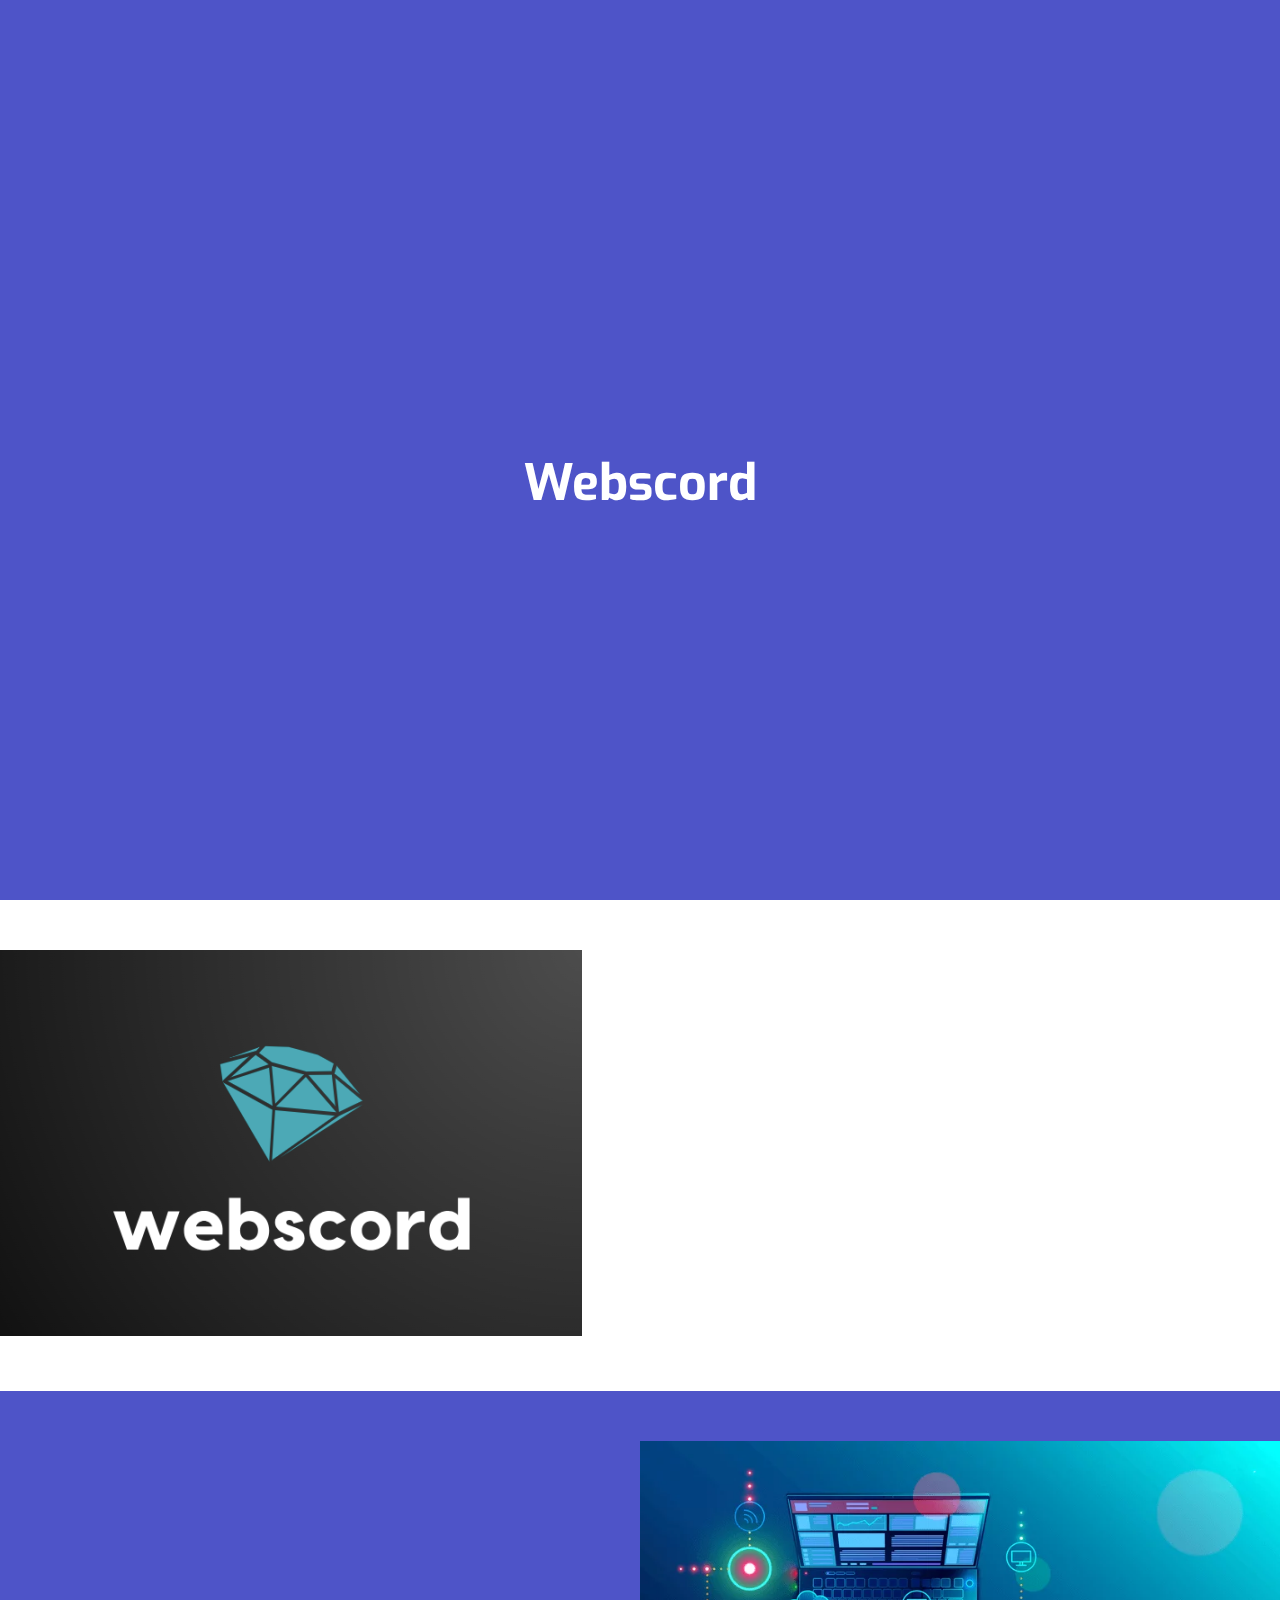
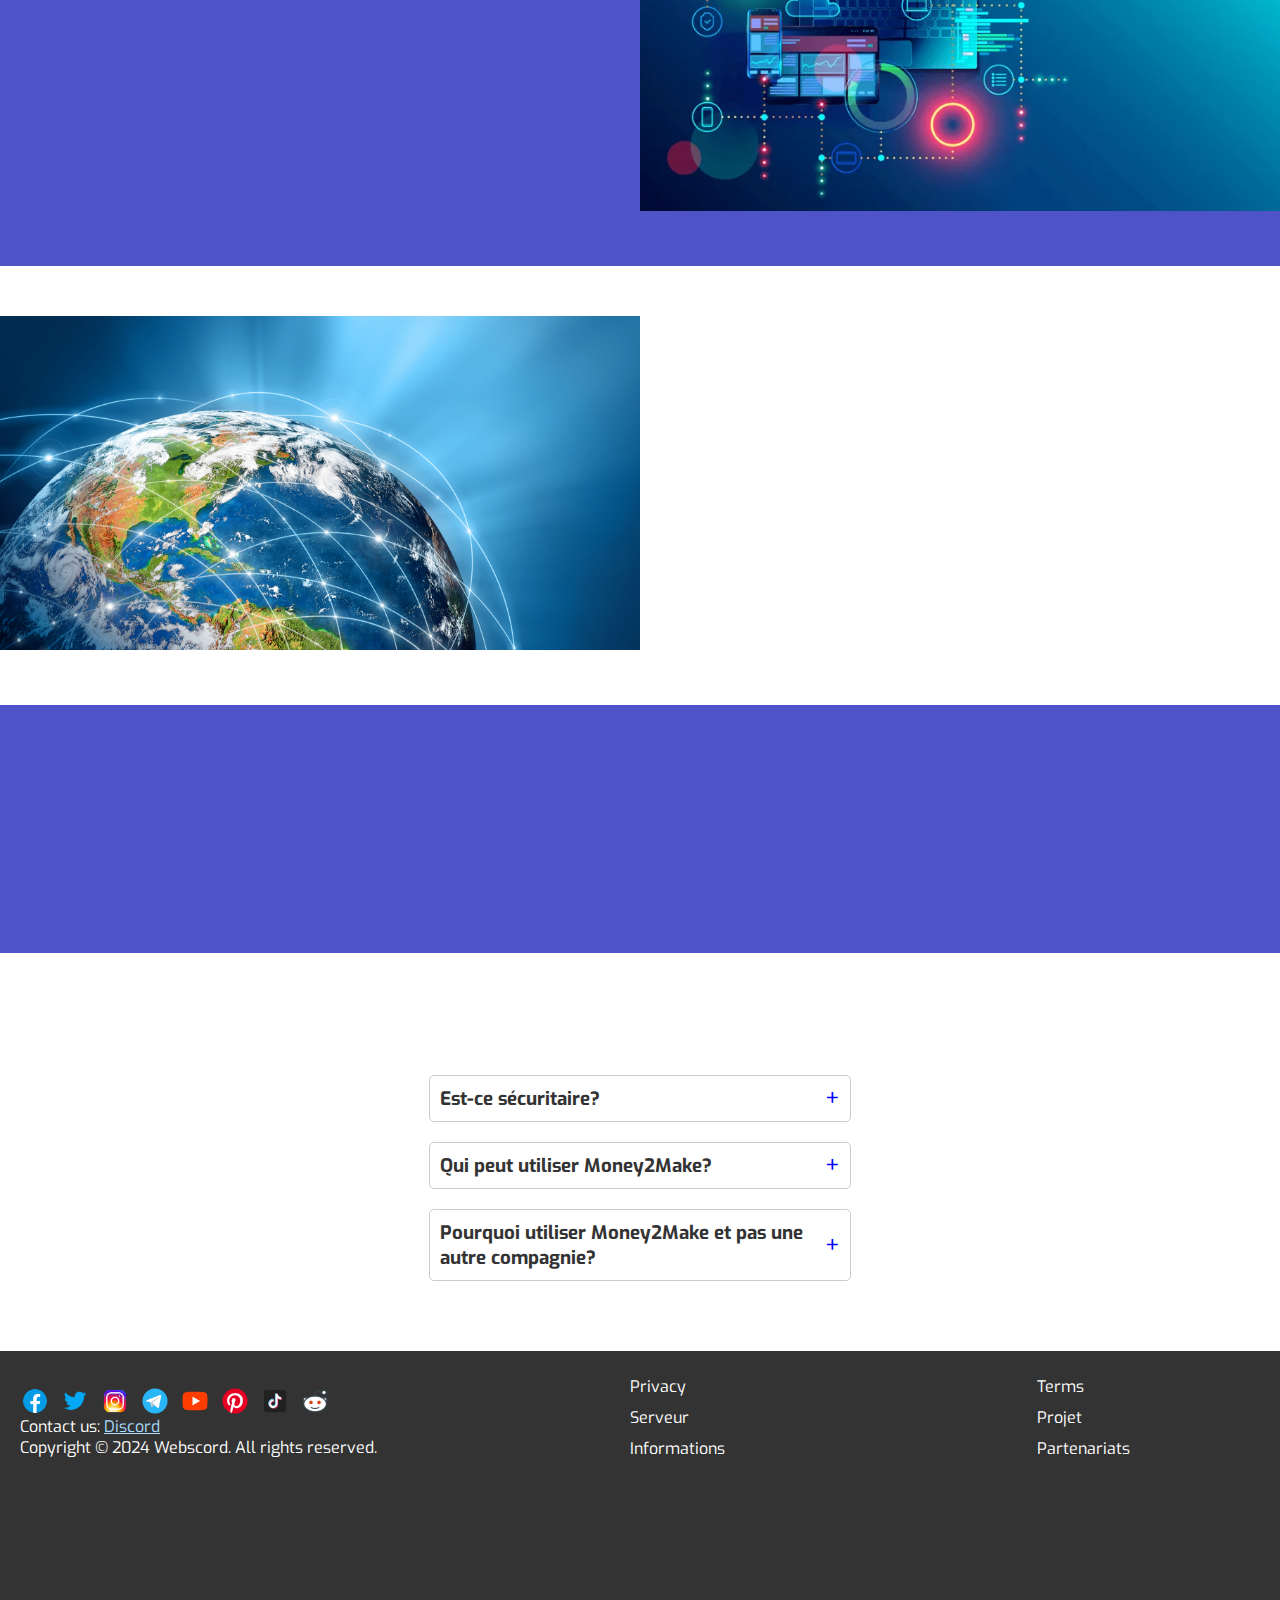
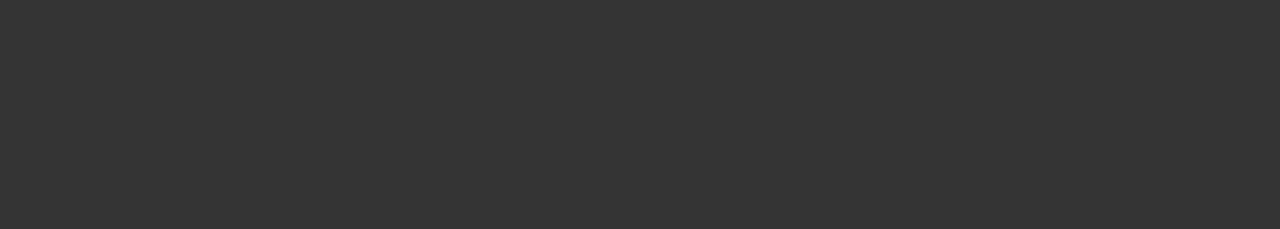
<file: index.html>
<!DOCTYPE html>
      <html lang="fr">
      <head>
    <meta charset="utf-8">
    <meta property="og:title" content="Accueil">
    <meta property="og:description" content="Nous créons des sites Web pour des serveurs Discord ou pour un usage personnel (Portfolio, site Web de serveur, site Web d'entreprise, etc).">
    <meta property="og:type" content="website">
    <meta name="og:site_name" content="Webscord">
    <meta property="og:url" content="index.html">
    <meta property="og:image" content="https://i.ibb.co/vxBgnG4/Capture-decran-le-2024-06-01-a-18-11-36.webp">
    <meta property="og:image:type" content="image/png">
    <meta property="og:image:width" content="1200">
    <meta property="og:image:height" content="630">
    <meta name="twitter:site" content="Webscord">
    <meta name="twitter:title" content="Accueil">
    <meta name="twitter:description" content="Nous créons des sites Web pour des serveurs Discord ou pour un usage personnel (Portfolio, site Web de serveur, site Web d'entreprise, etc).">
    <meta name="twitter:card" content="summary_large_image">
    <meta name="twitter:image:src" content="https://i.ibb.co/vxBgnG4/Capture-decran-le-2024-06-01-a-18-11-36.webp">
    <meta name="theme-color" content="#07A0D6">

          <meta name="keywords" content="Website, money, argent">
          <meta name="author" content="Felosi">
          <meta name="viewport" content="width=device-width, initial-scale=1">
          <link rel="shortcut icon" href="images/112.png" type="image/gif">

          <!-- Open Graph Protocol -->

        <title>Webscord - Accueil</title>
        <link rel="icon" href="https://i.ibb.co/VNvYz99/112.png">
  </head>
  <body>

    <style>

      @import url('https://fonts.googleapis.com/css?family=Exo:400,700');

*{
    margin: 0px;
    padding: 0px;
}

body{
    font-family: 'Exo', sans-serif;
}
      .menu {
          width: 100%;
          background-color: #4e54c8;
          text-align: center;
      }

      .menu a {
          color: #fff;
          text-decoration: none;
          margin-right: 20px;
          font-size: 18px;
          display: inline-block;
          padding: 10px 20px;
          border-radius: 5px;
          background-color: #4e54c8;
          cursor: pointer;
          transition: background-color 0.3s;
      }

      .menu a:hover {
          background-color: #4e54c8;
      }
.context {
    width: 100%;
    position: absolute;
    top:50vh;

}

.context h1{
    text-align: center;
    color: #fff;
    font-size: 50px;
}


.area{
    background: #4e54c8;  
    background: -webkit-linear-gradient(to left, #8f94fb, #4e54c8);  
    width: 100%;
    height:100vh;


}

.circles{
    position: absolute;
    top: 0;
    left: 0;
    width: 100%;
    height: 100%;
    overflow: hidden;
}

.circles li{
    position: absolute;
    display: block;
    list-style: none;
    width: 20px;
    height: 20px;
    background: rgba(255, 255, 255, 0.2);
    animation: animate 25s linear infinite;
    bottom: -150px;

}

.circles li:nth-child(1){
    left: 25%;
    width: 80px;
    height: 80px;
    animation-delay: 0s;
}


.circles li:nth-child(2){
    left: 10%;
    width: 20px;
    height: 20px;
    animation-delay: 2s;
    animation-duration: 12s;
}

.circles li:nth-child(3){
    left: 70%;
    width: 20px;
    height: 20px;
    animation-delay: 4s;
}

.circles li:nth-child(4){
    left: 40%;
    width: 60px;
    height: 60px;
    animation-delay: 0s;
    animation-duration: 18s;
}

.circles li:nth-child(5){
    left: 65%;
    width: 20px;
    height: 20px;
    animation-delay: 0s;
}

.circles li:nth-child(6){
    left: 75%;
    width: 110px;
    height: 110px;
    animation-delay: 3s;
}

.circles li:nth-child(7){
    left: 35%;
    width: 150px;
    height: 150px;
    animation-delay: 7s;
}

.circles li:nth-child(8){
    left: 50%;
    width: 25px;
    height: 25px;
    animation-delay: 15s;
    animation-duration: 45s;
}

.circles li:nth-child(9){
    left: 20%;
    width: 15px;
    height: 15px;
    animation-delay: 2s;
    animation-duration: 35s;
}

.circles li:nth-child(10){
    left: 85%;
    width: 150px;
    height: 150px;
    animation-delay: 0s;
    animation-duration: 11s;
}



@keyframes animate {

    0%{
        transform: translateY(0) rotate(0deg);
        opacity: 1;
        border-radius: 0;
    }

    100%{
        transform: translateY(-1000px) rotate(720deg);
        opacity: 0;
        border-radius: 50%;
    }

}
            .footer a:hover {
              color: #4e54c8;
            }


            .footer .social-icons a:hover {
              transform: scale(1.2);
            }
      .footer {
        display: flex;
        flex-wrap: wrap;
        justify-content: space-between;
        align-items: center;
        background-color: #333;
        color: #fff;
        padding: 20px;
      }

      .footer-left,
      .footer-middle,
      .footer-right {
        flex-basis: 100%;
        margin-bottom: 20px;
      }

      .links {
        display: flex;
        flex-wrap: wrap;
        justify-content: space-between;
      }

      .links p {
        margin: 5px 0;
        flex-basis: 33.33%; /* Three columns */
        text-align: left; /* Align text to the left */
      }

      .links a {
        color: #fff; /* White color */
        text-decoration: none;
      }

      .links a:hover {
        color: #77aaff; /* Light blue color on hover */
      }

      .footer-left a {
        color: #aaddff; /* Light blue color */
      }

      .footer-right iframe {
        width: 100%;
        height: 300px;
      }

      @media (min-width: 768px) {
        .footer-middle {
          flex-basis: auto; /* Let it adapt to content */
          margin-right: 20px;
          text-align: center; /* Center links on larger screens */
        }

        .footer-left,
        .footer-middle {
          flex-basis: calc(50% - 10px); /* Two columns, with margin */
        }
      }

      /* Social media icons */
      .social-icons {
        display: flex;
        align-items: center;
        margin-top: 10px; /* Adjust spacing as needed */
      }

      .social-icons a {
        display: inline-block;
        width: 30px; /* Adjust icon size as needed */
        height: 30px; /* Adjust icon size as needed */
        margin-right: 10px; /* Add spacing between icons */
        background-size: cover;
      }

      /* Individual icon styles */
      .social-icons a[href*="facebook"] {
        background-image: url('images/facebook-logo.png'); /* Path to Facebook icon */
      }

      .social-icons a[href*="twitter"] {
        background-image: url('images/twitter-logo.png'); /* Path to Twitter icon */
      }

      .social-icons a[href*="instagram"] {
        background-image: url('images/instagram-logo.png'); /* Path to Instagram icon */
      }

      .social-icons a[href*="telegram"] {
        background-image: url('images/telegram-logo.png'); /* Path to Telegram icon */
      }

      .social-icons a[href*="youtube"] {
        background-image: url('images/youtube-logo.png'); /* Path to YouTube icon */
      }

      .social-icons a[href*="pinterest"] {
        background-image: url('images/pinterest-logo.png'); /* Path to Pinterest icon */
      }

      .social-icons a[href*="tiktok"] {
        background-image: url('images/tiktok-logo.png'); /* Path to TikTok icon */
      }

      .social-icons a[href*="reddit"] {
        background-image: url('images/reddit-logo.png'); /* Path to Reddit icon */
      }

        .white-section {
          background-color: #fff;
          color: #333; /* Adjust text color for better readability on white background */
        }

        .section {
          padding: 50px 0;
        }

        .section h2,
        .section p {
          text-align: center;
          margin: 20px;
        }

        .section .content {
          display: flex;
          justify-content: center;
          align-items: center;
        }

        .section .content .image {
          flex: 1;
        }

        .section .content .text {
          flex: 1;
        }

        .section .content img {
          max-width: 100%;
          height: auto;
        }
      .fade-in {
        opacity: 0;
        transform: translateY(20px);
        transition: opacity 0.5s ease, transform 0.5s ease;
      }

      .visible {
        opacity: 1;
        transform: translateY(0);
      }

      .qa-box {
        border: 1px solid #ccc;
        border-radius: 5px;
        position: relative; /* Set position relative */
        padding: 10px;
        margin: 0 auto 20px; /* Center the box horizontally and add space below */
        cursor: pointer;
        max-width: 400px; /* Limit the width of the box */
      }

      .qa-box:hover {
        border-color: #4e54c8; /* Change border color on hover */
      }

      .answer-toggle {
        position: absolute; /* Set position absolute */
        top: 50%; /* Center vertically */
        right: 10px; /* Align to the right */
        transform: translateY(-50%); /* Adjust vertically */
      }

      .plus-symbol {
        float: none; /* Remove float */
        font-size: 24px;
        color: blue;
        display: inline-block;
        margin: 0 auto; /* Center horizontally */
      }

      .minus-symbol {
        font-size: 24px; /* Increase font size */
        color: blue; /* Change color to blue */
      }

      
      .answer {
        display: none;
      }

      .expanded .plus-symbol::after {
        content: "-";
      }

      .expanded .answer {
        display: block;
      }

      #countup-section {
        text-align: center;
      }

      #timer {
        display: flex;
        justify-content: center;
      }

      #timer div {
        margin: 0 10px;
        padding: 10px;
        background-color: #4e54c8;
        color: #fff;
        font-size: 24px;
        border-radius: 5px;
      }

      #timer div span {
        font-size: 14px;
        display: block;
        margin-top: 5px;
      }



      .whiteboard-section {
          background-color: white;
          text-align: center;
          padding: 50px 0;
      }

      .whiteboard-section h2 {
          color: #333;
      }
      
      .blue-section {
        background-color: #4e54c8;
        color: #fff;
        padding: 0px 20;
        position: relative;
      }
      .news-section {
        background-color: #4e54c8;
        color: #fff;
        padding: 100px 0;
        position: relative;
      }
          </style>
    <body>

      <div class="context">
        <h1>Webscord</h1>
      </div>


    <div class="area">
      <ul class="circles">
        <li></li>
        <li></li>
        <li></li>
        <li></li>
        <li></li>
        <li></li>
        <li></li>
        <li></li>
        <li></li>
        <li></li>
      </ul>
    </div>

    <div class="section white-section">
      <div class="content">
        <div class="image">
          <img src="images/3.webp" alt="White Left Image">
        </div>
        <div class="text">
          <h2 class="fade-in">À propos de nous</h2>
          <p class="fade-in">Webscord, votre destination pour des sites Web sur mesure, adaptés à vos serveurs Discord et à d'autres projets en ligne. Avec une expertise en conception et développement, nous donnons vie à vos idées.</p>
        </div>
      </div>
    </div>

    <div class="section blue-section">
      <div class="content">
        <div class="text">
          <h2 class="fade-in">Notre vision</h2>
          <p class="fade-in">Chez Webscord, nous nous engageons à créer des sites Web uniques et fonctionnels, offrant une expérience immersive pour les communautés Discord et au-delà. Nous façonnons votre vision en réalité numérique.</p>
        </div>
        <div class="image">
          <img src="images/2.webp" alt="Blue Right Image">
        </div>
      </div>
    </div>
    
    <div class="section white-section">
      <div class="content">
        <div class="image">
          <img src="images/1.jpg" alt="White Left Image">
        </div>
        <div class="text">
          <h2 class="fade-in">Nos services</h2>
          <p class="fade-in">Webscord offre une gamme complète de solutions de conception de sites Web pour les serveurs Discord. Que ce soit pour des portfolios personnels, des sites d'entreprise ou des communautés en ligne, nous sommes là pour vous.</p>
        </div>
      </div>
    </div>


      <div class="section blue-section" id="countup-section">
        <div class="content">
          <div class="text">
            <h2 class="fade-in">Actifs depuis:</h2>
            <div id="countup" class="fade-in">
              <div id="timer"></div>
            </div>
          </div>
        </div>
      </div>


            <!-- Add more questions and answers as needed -->
          </div>
        </div>
      </div>
    
    <div class="section white-section">
      <div class="content">
        <div class="text">
          <h2 class="fade-in">Q&A</h2>
          
          <div class="qa-box" onclick="toggleAnswer(this)">
            <h3>Est-ce sécuritaire?</h3>
            <span class="answer-toggle">
              <span class="plus-symbol">+</span>
              <span class="minus-symbol" style="display: none;">-</span>
            </span>
            <p class="answer">Oui! Nous utilisons GitHub pour héberger nos sites.</p>
          </div>

          <div class="qa-box" onclick="toggleAnswer(this)">
            <h3>Qui peut utiliser Money2Make?</h3>
            <span class="answer-toggle">
              <span class="plus-symbol">+</span>
              <span class="minus-symbol" style="display: none;">-</span>
            </span>
            <p class="answer">Tout le monde! Nous voulons que le plus de personne possible ait accès à nos services.</p>
          </div>

          <div class="qa-box" onclick="toggleAnswer(this)">
            <h3>Pourquoi utiliser Money2Make et pas une autre compagnie?</h3>
            <span class="answer-toggle">
              <span class="plus-symbol">+</span>
              <span class="minus-symbol" style="display: none;">-</span>
            </span>
            <p class="answer">C'est simple. Parce ce que nous offrons les meilleurs sites et pour notre support très rapide!</p>
          </div>
          </div>

              <!-- Add more questions and answers as needed -->
            </div>
          </div>
        </div>
      <div class="footer">
        <div class="footer-left">
          <div class="social-icons">
            <!-- Social media icons -->
            <a href="#" style="background-image: url('images/facebook-logo.png');"></a>
            <a href="#" style="background-image: url('images/twitter-logo.png');"></a>
            <a href="#" style="background-image: url('images/instagram-logo.png');"></a>
            <a href="#" style="background-image: url('images/telegram-logo.png');"></a>
            <a href="#" style="background-image: url('images/youtube-logo.png');"></a>
            <a href="#" style="background-image: url('images/pinterest-logo.png');"></a>
            <a href="#" style="background-image: url('images/tiktok-logo.png');"></a>
            <a href="#" style="background-image: url('images/reddit-logo.png');"></a>
            <!-- Add more social media icons as needed -->
          </div>
          <div class="contact-info">
            <p>Contact us: <a href="https://discord.gg/jTF34F7VHn">Discord</a></p>
            <p>Copyright © 2024 Webscord. All rights reserved.</p>
          </div>
        </div>
      <div class="footer-middle">
        <div class="links">
          <p><a href="https://webscord.github.io/autre/privacy" target="_blank">Privacy</a></p>
          <p><a href="https://webscord.github.io/autre/terms" target="_blank">Terms</a></p>
          <!-- Add more links as needed -->
        </div>
        <div class="links">
          <p><a href="https://discord.gg/jTF34F7VHn" target="_blank">Serveur</a></p>
          <p><a href="https://github.com/Webscord/Webscord.github.io" target="_blank">Projet</a></p>
            <!-- Add more links as needed -->
        </div>
        <div class="links">
          <p><a href="#">Informations</a></p>
          <p><a href="https://discord.gg/jTF34F7VHn" target="_blank">Partenariats</a></p>
          <!-- Add more links as needed -->
        </div>
      </div>
      <div class="footer-right">
        <!-- Google Maps iframe for the map -->
        <iframe src="https://discord.com/widget?id=1246591355019464788&theme=dark" width="350" height="500" allowtransparency="true" frameborder="0" sandbox="allow-popups allow-popups-to-escape-sandbox allow-same-origin allow-scripts"></iframe>
      </div>
    </div>

    <script>
      function isInViewport(element) {
        const rect = element.getBoundingClientRect();
        return (
          rect.top >= 0 &&
          rect.left >= 0 &&
          rect.bottom <= (window.innerHeight || document.documentElement.clientHeight) &&
          rect.right <= (window.innerWidth || document.documentElement.clientWidth)
        );
      }

      function showVisible() {
        const elements = document.querySelectorAll('.fade-in');
        elements.forEach((element) => {
          if (isInViewport(element)) {
            element.classList.add('visible');
          }
        });
      }

      window.addEventListener('scroll', showVisible);
      window.addEventListener('load', showVisible);

      // Function to calculate the time difference between June 1st, 18:00 and now
      function calculateCountup() {
        const eventDate = new Date('2024-06-01T18:00:00Z');
        const currentDate = new Date();

        const difference = currentDate.getTime() - eventDate.getTime();

        const days = Math.floor(difference / (1000 * 60 * 60 * 24));
        const hours = Math.floor((difference % (1000 * 60 * 60 * 24)) / (1000 * 60 * 60));
        const minutes = Math.floor((difference % (1000 * 60 * 60)) / (1000 * 60));
        const seconds = Math.floor((difference % (1000 * 60)) / 1000);

        return {
          days,
          hours,
          minutes,
          seconds
        };
      }

      // Function to update the count-up timer
      function updateCountup() {
        const { days, hours, minutes, seconds } = calculateCountup();

        const countupElement = document.getElementById('timer');
        countupElement.innerHTML = `
          <div>${days} <span>Jours</span></div>
          <div>${hours} <span>Heures</span></div>
          <div>${minutes} <span>Minutes</span></div>
          <div>${seconds} <span>Secondes</span></div>
        `;
      }

      // Initial call to update count-up timer
      updateCountup();

      // Update count-up timer every second
      setInterval(updateCountup, 1000);



      function toggleAnswer(question) {
        question.classList.toggle("expanded");
        var plusSymbol = question.querySelector('.plus-symbol');
        var minusSymbol = plusSymbol.nextElementSibling;

        if (question.classList.contains("expanded")) {
          plusSymbol.style.display = 'none'; // Hide the plus symbol
          minusSymbol.style.display = 'inline-block'; // Show the minus symbol
        } else {
          plusSymbol.style.display = 'inline-block'; // Show the plus symbol
          minusSymbol.style.display = 'none'; // Hide the minus symbol
        }
      }



    </script>
    </body>
    </html>
</file>
